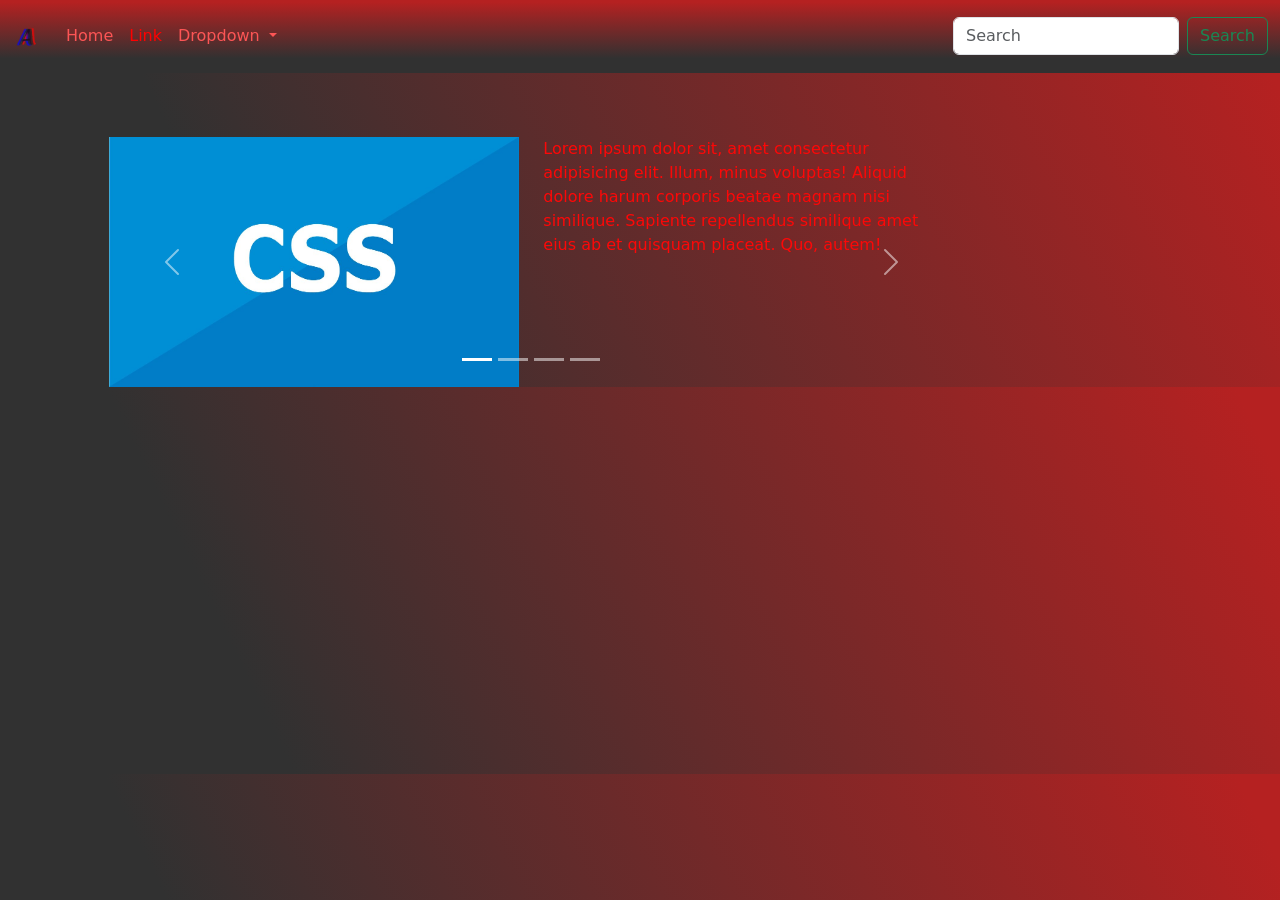
<file: 2 vetka 1 ссылка.html>
<!DOCTYPE html>
<html lang="en">

<head>
  <meta charset="UTF-8" />
  <meta name="viewport" content="width=device-width, initial-scale=1.0" />
  <title>2page</title>
  <link rel="stylesheet" href="https://cdn.jsdelivr.net/npm/bootstrap@5.2.2/dist/css/bootstrap.min.css" />
  <script src="https://cdn.jsdelivr.net/npm/bootstrap@5.2.2/dist/js/bootstrap.bundle.min.js"
    integrity="sha384-OERcA2EqjJCMA+/3y+gxIOqMEjwtxJY7qPCqsdltbNJuaOe923+mo//f6V8Qbsw3"
    crossorigin="anonymous"></script>
    <link rel="apple-touch-icon" sizes="180x180" href="/apple-touch-icon.png">
    <link rel="icon" type="image/png" sizes="32x32" href="/favicon-32x32.png">
    <link rel="icon" type="image/png" sizes="16x16" href="/favicon-16x16.png">
    <link rel="manifest" href="/site.webmanifest">
    <link rel="stylesheet" href="public/css/styels.css">
</head>

<body>
  <div class="top">
    <nav class="navbar navbar-expand-lg bg-dark">
      <div class="container-fluid">
        <a class="navbar-brand" href="#"><img src="public/image/A.png" alt="чет не работает" width="30"></a>
        <button class="navbar-toggler" type="button" data-bs-toggle="collapse" data-bs-target="#navbarSupportedContent" aria-controls="navbarSupportedContent" aria-expanded="false" aria-label="Toggle navigation">
          <span class="navbar-toggler-icon"></span>
        </button>
        <div class="collapse navbar-collapse" id="navbarSupportedContent">
          <ul class="navbar-nav me-auto mb-2 mb-lg-0">
            <li class="nav-item">
              <a class="nav-link " aria-current="page" href="2 vetka.html">Home</a>
            </li>
            <li class="nav-item">
              <a class="nav-link active" href="#">Link</a>
            </li>
            <li class="nav-item dropdown">
              <a class="nav-link dropdown-toggle" href="#" role="button" data-bs-toggle="dropdown" aria-expanded="false">
                Dropdown
              </a>
              <ul class="dropdown-menu">
                <li><a class="dropdown-item " target="_blank" href="https://github.com/Andrey232322">github</a></li>
                <li><a class="dropdown-item" target="_blank" href="https://leetcode.com/dwigatel3532/">leetcode</a></li>
              </ul>
            </li>
           
          </ul>
          <form class="d-flex" role="search">
            <input class="form-control me-2" type="search" placeholder="Search" aria-label="Search">
            <button class="btn btn-outline-success" type="submit">Search</button>
          </form>
        </div>
      </div>
    </nav>
  <div class="mid">
    <div class="row">
      <div class="col-lg-1"></div>
      <div class="col-lg-8">
        <div id="carouselExampleIndicators" class="carousel slide" data-bs-ride="true">
    <div class="carousel-indicators">
      <button type="button" data-bs-target="#carouselExampleIndicators" data-bs-slide-to="0" class="active" aria-current="true" aria-label="Slide 1"></button>
      <button type="button" data-bs-target="#carouselExampleIndicators" data-bs-slide-to="1" aria-label="Slide 2"></button>
      <button type="button" data-bs-target="#carouselExampleIndicators" data-bs-slide-to="2" aria-label="Slide 3"></button>
      <button type="button" data-bs-target="#carouselExampleIndicators" data-bs-slide-to="3" aria-label="Slide 4"></button>
    </div>
    <div class="carousel-inner" >
      <div class="carousel-item active">
        <div class="d-block w-100">
          <div class="row" >
            <div class="col-lg-6 col-md-6">
              <img src="public/image/Новая папка/8b53b9db0b492339f1089b493e148bc0.jpeg" width="400" height="250" class="w-100"  alt="">
            </div>
            <div class="col-lg-6 col-md-6">
              <p>Lorem ipsum dolor sit, amet consectetur adipisicing elit. Illum, minus voluptas! Aliquid dolore harum corporis beatae magnam nisi similique. Sapiente repellendus similique amet eius ab et quisquam placeat. Quo, autem!</p>
            </div>
          </div>
        </div>
      </div>
      <div class="carousel-item">
        <div class="d-block w-100">
          <div class="row">
            <div class="col-lg-6 col-md-6">
              <img src="public/image/Новая папка/python-logo.jpeg" width="400" height="250" class="w-100"  alt="">
            </div>
            <div class="col-lg-6 col-md-6">
              <p>Lorem ipsum dolor sit, amet consectetur adipisicing elit. Illum, minus voluptas! Aliquid dolore harum corporis beatae magnam nisi similique. Sapiente repellendus similique amet eius ab et quisquam placeat. Quo, autem!</p>
            </div>
          </div>
        </div>
      </div>
      <div class="carousel-item">
        <div class="d-block w-100">
          <div class="row">
            <div class="col-lg-6 col-md-6">
              <img src="public/image/Новая папка/scale_1200.webp" width="400" height="250" class="w-100"  alt="">
            </div>
            <div class="col-lg-6 col-md-6">
              <p>Lorem ipsum dolor sit, amet consectetur adipisicing elit. Illum, minus voluptas! Aliquid dolore harum corporis beatae magnam nisi similique. Sapiente repellendus similique amet eius ab et quisquam placeat. Quo, autem!</p>
            </div>
          </div>
        </div>
      </div>
      <div class="carousel-item">
        <div class="d-block w-100">
          <div class="row">
            <div class="col-lg-6 col-md-6">
              <img src="public/image/Новая папка/SQL.jpg" width="400" height="250" class="w-100"  alt="">
            </div>
            <div class="col-lg-6 col-md-6"> 
              <p>Lorem ipsum dolor sit, amet consectetur adipisicing elit. Illum, minus voluptas! Aliquid dolore harum corporis beatae magnam nisi similique. Sapiente repellendus similique amet eius ab et quisquam placeat. Quo, autem!</p>
            </div>
          </div>
        </div>
      </div>
    </div>
    <button class="carousel-control-prev" type="button" data-bs-target="#carouselExampleIndicators" data-bs-slide="prev">
      <span class="carousel-control-prev-icon" aria-hidden="true"></span>
      <span class="visually-hidden">Previous</span>
    </button>
    <button class="carousel-control-next" type="button" data-bs-target="#carouselExampleIndicators" data-bs-slide="next">
      <span class="carousel-control-next-icon" aria-hidden="true"></span>
      <span class="visually-hidden">Next</span>
    </button>
  </div>
      </div>
      <div class="col-lg-3">
      </div>
  </div>
</div>
</body>

</div>
</html>
</file>
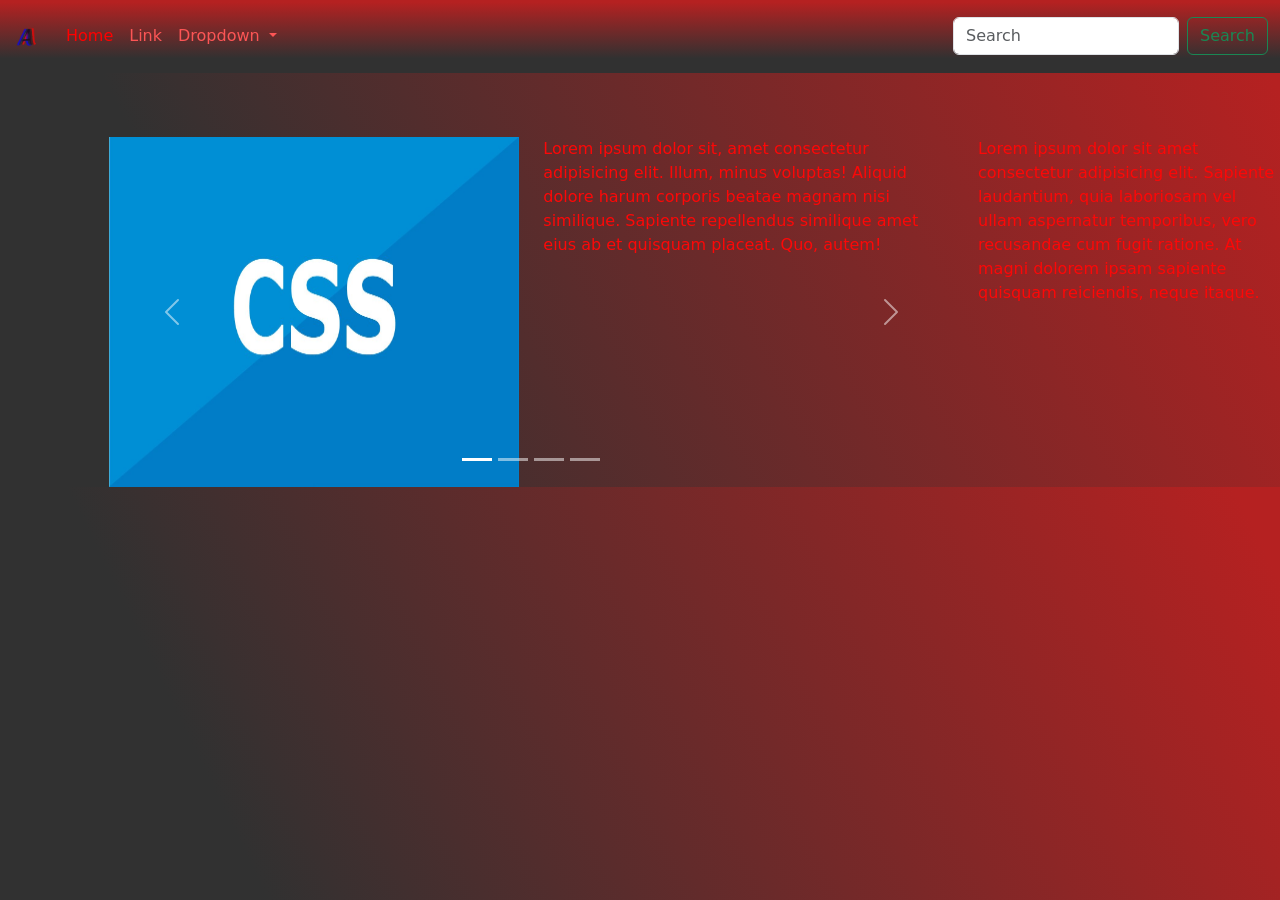
<file: 2 vetka.html>
<!DOCTYPE html>
<html lang="en">

<head>
  <meta charset="UTF-8" />
  <meta name="viewport" content="width=device-width, initial-scale=1.0" />
  <title>main</title>
  <link rel="stylesheet" href="https://cdn.jsdelivr.net/npm/bootstrap@5.2.2/dist/css/bootstrap.min.css" />
  <script src="https://cdn.jsdelivr.net/npm/bootstrap@5.2.2/dist/js/bootstrap.bundle.min.js"
    integrity="sha384-OERcA2EqjJCMA+/3y+gxIOqMEjwtxJY7qPCqsdltbNJuaOe923+mo//f6V8Qbsw3"
    crossorigin="anonymous"></script>

  <link rel="stylesheet" href="public/css/styels.css">
</head>

<body>
  <div class="top">
    <nav class="navbar navbar-expand-lg bg-dark">
      <div class="container-fluid">
        <a class="navbar-brand" href="#"><img src="public/image/A.png" alt="чет не работает" width="30"></a>
        <button class="navbar-toggler" type="button" data-bs-toggle="collapse" data-bs-target="#navbarSupportedContent" aria-controls="navbarSupportedContent" aria-expanded="false" aria-label="Toggle navigation">
          <span class="navbar-toggler-icon"></span>
        </button>
        <div class="collapse navbar-collapse" id="navbarSupportedContent">
          <ul class="navbar-nav me-auto mb-2 mb-lg-0">
            <li class="nav-item">
              <a class="nav-link active" aria-current="page" href="2 vetka.html">Home</a>
            </li>
            <li class="nav-item">
              <a class="nav-link " href="2 vetka 1 ссылка.html">Link</a>
            </li>
            <li class="nav-item dropdown">
              <a class="nav-link dropdown-toggle" href="#" role="button" data-bs-toggle="dropdown" aria-expanded="false">
                Dropdown
              </a>
              <ul class="dropdown-menu">
                <li><a class="dropdown-item " target="_blank" href="https://github.com/Andrey232322">github</a></li>
                <li><a class="dropdown-item" target="_blank" href="https://leetcode.com/dwigatel3532/">leetcode</a></li>
              </ul>
            </li>
           
          </ul>
          <form class="d-flex" role="search">
            <input class="form-control me-2" type="search" placeholder="Search" aria-label="Search">
            <button class="btn btn-outline-success"  type="submit">Search</button>
          </form>
        </div>
      </div>
    </nav>
  </div>
  <div class="mid" >
    <div class="row">
      <div class="col-lg-1"></div>
      <div class="col-lg-8">
        <div id="carouselExampleIndicators" class="carousel slide" data-bs-ride="true">
    <div class="carousel-indicators">
      <button type="button" data-bs-target="#carouselExampleIndicators" data-bs-slide-to="0" class="active" aria-current="true" aria-label="Slide 1"></button>
      <button type="button" data-bs-target="#carouselExampleIndicators" data-bs-slide-to="1" aria-label="Slide 2"></button>
      <button type="button" data-bs-target="#carouselExampleIndicators" data-bs-slide-to="2" aria-label="Slide 3"></button>
      <button type="button" data-bs-target="#carouselExampleIndicators" data-bs-slide-to="3" aria-label="Slide 4"></button>
    </div>
    <div class="carousel-inner" >
      <div class="carousel-item active">
        <div class="d-block w-100">
          <div class="row" >
            <div class="col-lg-6 col-md-6">
              <img src="public/image/Новая папка/8b53b9db0b492339f1089b493e148bc0.jpeg" width="400" height="350" class="w-100"  alt="">
            </div>
            <div class="col-lg-6 col-md-6">
              <p>Lorem ipsum dolor sit, amet consectetur adipisicing elit. Illum, minus voluptas! Aliquid dolore harum corporis beatae magnam nisi similique. Sapiente repellendus similique amet eius ab et quisquam placeat. Quo, autem!</p>
            </div>
          </div>
        </div>
      </div>
      <div class="carousel-item">
        <div class="d-block w-100">
          <div class="row">
            <div class="col-lg-6 col-md-6">
              <img src="public/image/Новая папка/python-logo.jpeg" width="400" height="350" class="w-100"  alt="">
            </div>
            <div class="col-lg-6 col-md-6">
              <p>Lorem ipsum dolor sit, amet consectetur adipisicing elit. Illum, minus voluptas! Aliquid dolore harum corporis beatae magnam nisi similique. Sapiente repellendus similique amet eius ab et quisquam placeat. Quo, autem!</p>
            </div>
          </div>
        </div>
      </div>
      <div class="carousel-item">
        <div class="d-block w-100">
          <div class="row">
            <div class="col-lg-6 col-md-6">
              <img src="public/image/Новая папка/scale_1200.webp" width="400" height="350" class="w-100"  alt="">
            </div>
            <div class="col-lg-6 col-md-6">
              <p>Lorem ipsum dolor sit, amet consectetur adipisicing elit. Illum, minus voluptas! Aliquid dolore harum corporis beatae magnam nisi similique. Sapiente repellendus similique amet eius ab et quisquam placeat. Quo, autem!</p>
            </div>
          </div>
        </div>
      </div>
      <div class="carousel-item">
        <div class="d-block w-100">
          <div class="row">
            <div class="col-lg-6 col-md-6">
              <img src="public/image/Новая папка/SQL.jpg" width="400" height="350" class="w-100"  alt="">
            </div>
            <div class="col-lg-6 col-md-6"> 
              <p>Lorem ipsum dolor sit, amet consectetur adipisicing elit. Illum, minus voluptas! Aliquid dolore harum corporis beatae magnam nisi similique. Sapiente repellendus similique amet eius ab et quisquam placeat. Quo, autem!</p>
            </div>
          </div>
        </div>
      </div>
    </div>
    <button class="carousel-control-prev" type="button" data-bs-target="#carouselExampleIndicators" data-bs-slide="prev">
      <span class="carousel-control-prev-icon" aria-hidden="true"></span>
      <span class="visually-hidden">Previous</span>
    </button>
    <button class="carousel-control-next" type="button" data-bs-target="#carouselExampleIndicators" data-bs-slide="next">
      <span class="carousel-control-next-icon" aria-hidden="true"></span>
      <span class="visually-hidden">Next</span>
    </button>
  </div>
      </div>
      <div class="col-lg-3">
        <p>Lorem ipsum dolor sit amet consectetur adipisicing elit. Sapiente laudantium, quia laboriosam vel ullam aspernatur temporibus, vero recusandae cum fugit ratione. At magni dolorem ipsam sapiente quisquam reiciendis, neque itaque.</p>
      </div>
  </div>
</div>
</body>

</html>
</file>
<file: public/css/styels.css>
p {
    color: rgb(252, 8, 8);
}
body {
    background: linear-gradient(244deg, #B52121 3%, #313131 80%)
}
.mid {
    margin-top: 4em;
    
    
}
.nav-link {
    color: #fc5555;
}
.navbar-nav .nav-link.active{
    color: #ff0000;
}
.bot {
    margin: 2em;
}

.img-jpg {
    width: 300px;
    height: 300px;
}
.navbar-toggler {
    background-color: #a02121;
}
.navbar {
    background: linear-gradient(180deg, #B52121 3%, #313131 80%)
}
</file>
